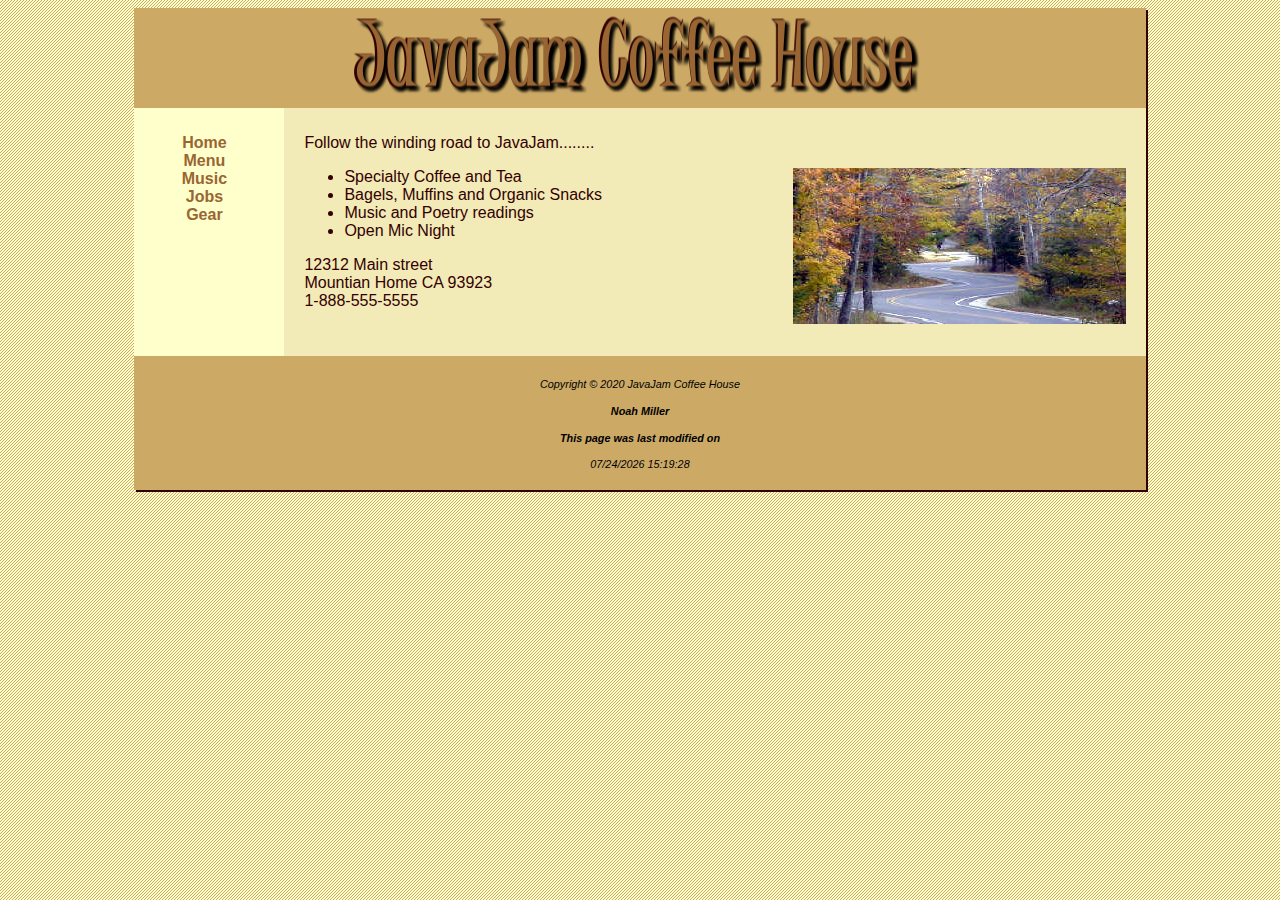
<file: index.html>
<!DOCTYPE html>
<html>

<head>
	<title>JavaJam Coffee House</title>
	<link href="javajam14.css" rel="stylesheet">
	<!--[if lt IE 9]>
	<script scr="http://html5shim.googlecode.com/svn/trunk/html5.js">
	</script>
	<![endif]-->	
	<meta name="viewport" content="width=device-width, initial-scale=1.0">
</head>
<body>
<div id="wrapper">

	



<h1><header>Javajam Coffee House</header></h1>

	<nav>
		<ul>
			<li><a href="index.html">Home</a></li>
			<li><a href="menu14.html">Menu</a></li>
			<li><a href="music14.html">Music</a></li>
			<li><a href="jobs14.html">Jobs</a></li>
			<li><a href="gear14.html">Gear</a></li>
 		</ul>
 	</nav>



<main>

<p>Follow the winding road to JavaJam........</p>
<img src="windingroad.jpg" alt="nature" height="156" width="333" class="floatright">

 
<ul>
	<li>Specialty Coffee and Tea</li>
	<li>Bagels, Muffins and Organic Snacks</li>
	<li>Music and Poetry readings</li>
    <li>Open Mic Night</li>
</ul>


<div>
 <p>12312 Main street <br>
 Mountian Home CA 93923<br>
 <a id ="mobile" href ="tel:1-888-555-5555">1-888-555-5555</a>
 <SPAN id = "desktop">1-888-555-5555</SPAN>
</p>
 </div>


</main>






<footer>
	<small><i>Copyright &copy; 2020 JavaJam Coffee House <br>

<h4>Noah Miller</h4>
	<div>
		<h4>
		This page was last modified on 
		</h4>

			<script type="text/javascript">
			document.write(document.lastModified);

			</script>
		

	</div>

</footer>
</div>

</body>

</html>
</file>
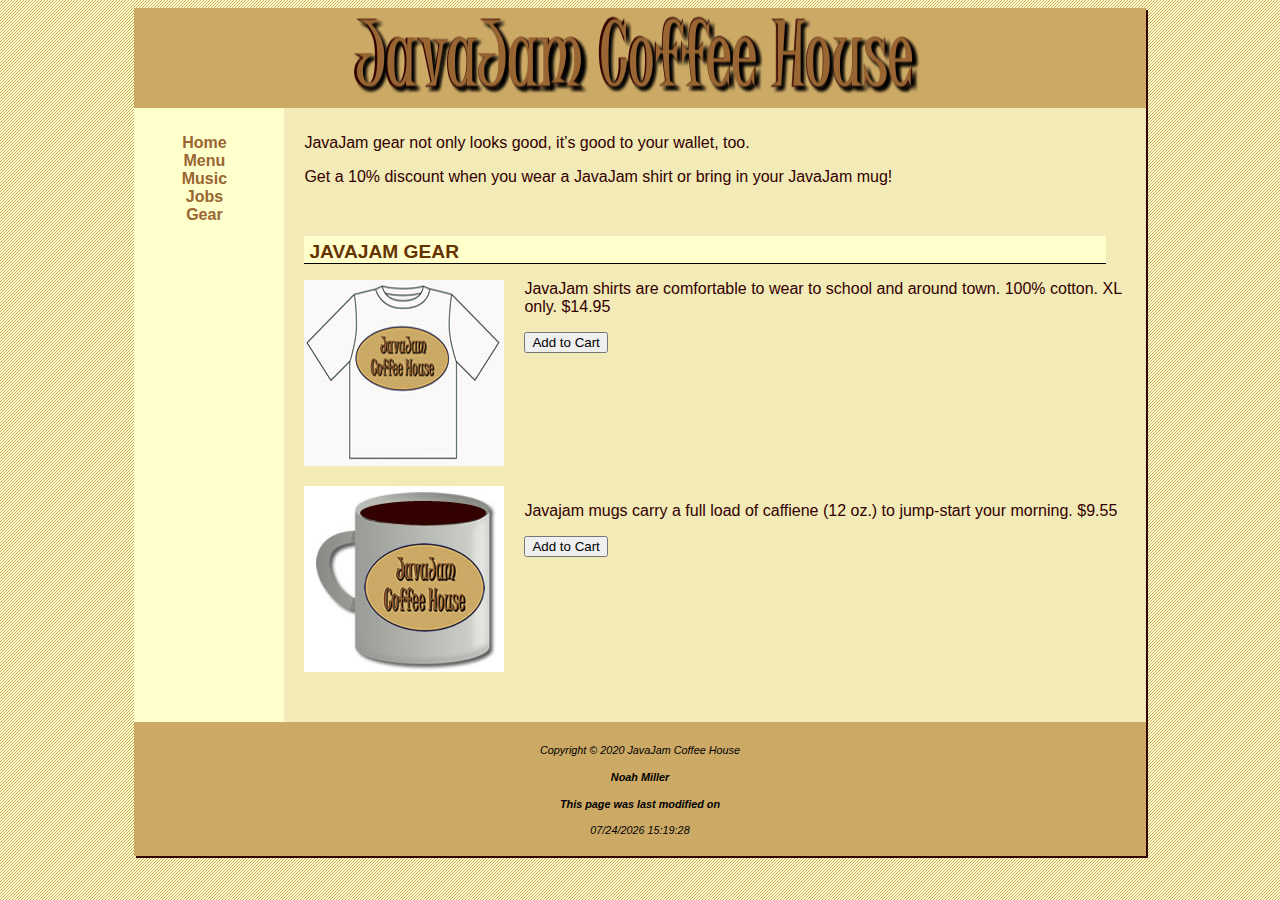
<file: gear14.html>
<!DOCTYPE html>
<html>

<head>
	<title>JavaJam Coffee House</title>
	<link href="javajam14.css" rel="stylesheet">
	<!--[if lt IE 9]>
	<script scr="http://html5shim.googlecode.com/svn/trunk/html5.js">
	</script>
	<![endif]-->	
	<meta name="viewport" content="width=device-width, initial-scale=1.0">
</head>
<body>
<div id="wrapper">

	



<h1><header>Javajam Coffee House</header></h1>

	<nav>
		<ul>
			<li><a href="jj14.html">Home</a></li>
			<li><a href="menu14.html">Menu</a></li>
			<li><a href="music14.html">Music</a></li>
			<li><a href="jobs14.html">Jobs</a></li>
			<li><a href="gear14.html">Gear</a></li>
 		</ul>
 	</nav>



<main>

<p>JavaJam gear not only looks good, it&rsquo;s good to your wallet, too.</p>

<p>Get a 10% discount when you wear a JavaJam shirt or bring in your JavaJam mug!</p>
 
<br>

<h2><strong>JAVAJAM GEAR</strong></h2>


<img src="javashirt.jpg" alt="java shirt" class="floatleft2" >

<p>

JavaJam shirts are comfortable to wear to school and around town. 100% cotton. XL only. $14.95

<form method="post"
	action="http://www.webdevfoundations.net/scripts/cart.asp">
	<input type="hidden" name="desc1" id="desc1" value="JavaJam shirt">
	<input type="hidden" name="cost1" id="cost1" value="14.95">
	<input type="submit" value="Add to Cart">	
</form>

</p>

<br class="clearleft">

<img src="javamug.jpg" alt="java mug" class="floatleft2" >

<p>Javajam mugs carry a full load of caffiene (12 oz.) to jump-start your morning. $9.55

<form method="post"
	action="http://www.webdevfoundations.net/scripts/cart.asp">
	<input type="hidden" name="desc2" id="desc2" value="JavaJam Mug">
	<input type="hidden" name="cost2" id="cost2" value="9.95">
	<input type="submit" value="Add to Cart">	
</form>

</p>

<br class="clearleft">

</main>




<footer>
	<small><i>Copyright &copy; 2020 JavaJam Coffee House <br>

<h4>Noah Miller</h4>
	<div>
		<h4>
		This page was last modified on 
		</h4>

			<script type="text/javascript">
			document.write(document.lastModified);

			</script>
		

	</div>

</footer>
</div>

</body>

</html>
</file>
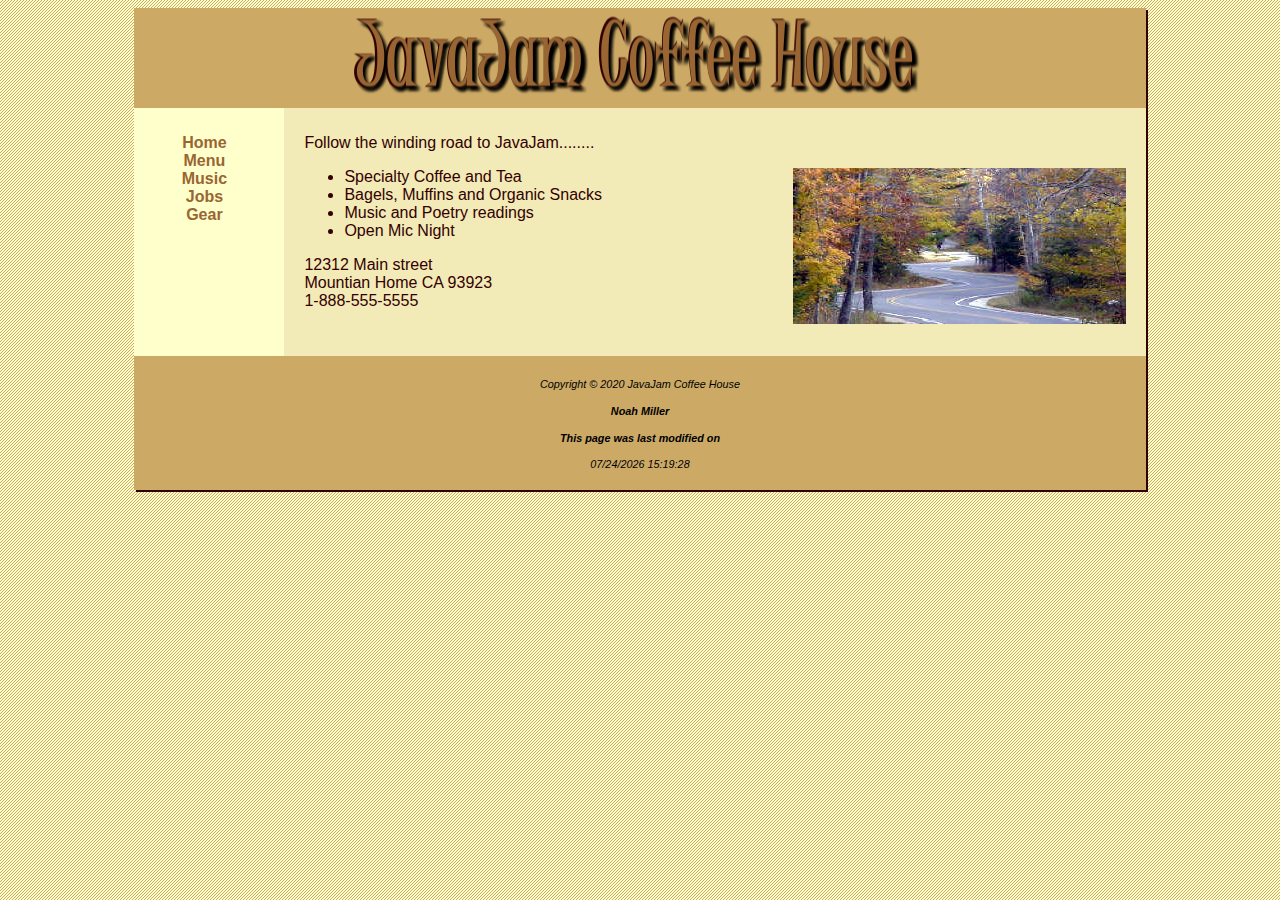
<file: jj14.html>
<!DOCTYPE html>
<html>

<head>
	<title>JavaJam Coffee House</title>
	<link href="javajam14.css" rel="stylesheet">
	<!--[if lt IE 9]>
	<script scr="http://html5shim.googlecode.com/svn/trunk/html5.js">
	</script>
	<![endif]-->	
	<meta name="viewport" content="width=device-width, initial-scale=1.0">
</head>
<body>
<div id="wrapper">

	



<h1><header>Javajam Coffee House</header></h1>

	<nav>
		<ul>
			<li><a href="jj14.html">Home</a></li>
			<li><a href="menu14.html">Menu</a></li>
			<li><a href="music14.html">Music</a></li>
			<li><a href="jobs14.html">Jobs</a></li>
			<li><a href="gear14.html">Gear</a></li>
 		</ul>
 	</nav>



<main>

<p>Follow the winding road to JavaJam........</p>
<img src="windingroad.jpg" alt="nature" height="156" width="333" class="floatright">

 
<ul>
	<li>Specialty Coffee and Tea</li>
	<li>Bagels, Muffins and Organic Snacks</li>
	<li>Music and Poetry readings</li>
    <li>Open Mic Night</li>
</ul>


<div>
 <p>12312 Main street <br>
 Mountian Home CA 93923<br>
 <a id ="mobile" href ="tel:1-888-555-5555">1-888-555-5555</a>
 <SPAN id = "desktop">1-888-555-5555</SPAN>
</p>
 </div>


</main>






<footer>
	<small><i>Copyright &copy; 2020 JavaJam Coffee House <br>

<h4>Noah Miller</h4>
	<div>
		<h4>
		This page was last modified on 
		</h4>

			<script type="text/javascript">
			document.write(document.lastModified);

			</script>
		

	</div>

</footer>
</div>

</body>

</html>
</file>
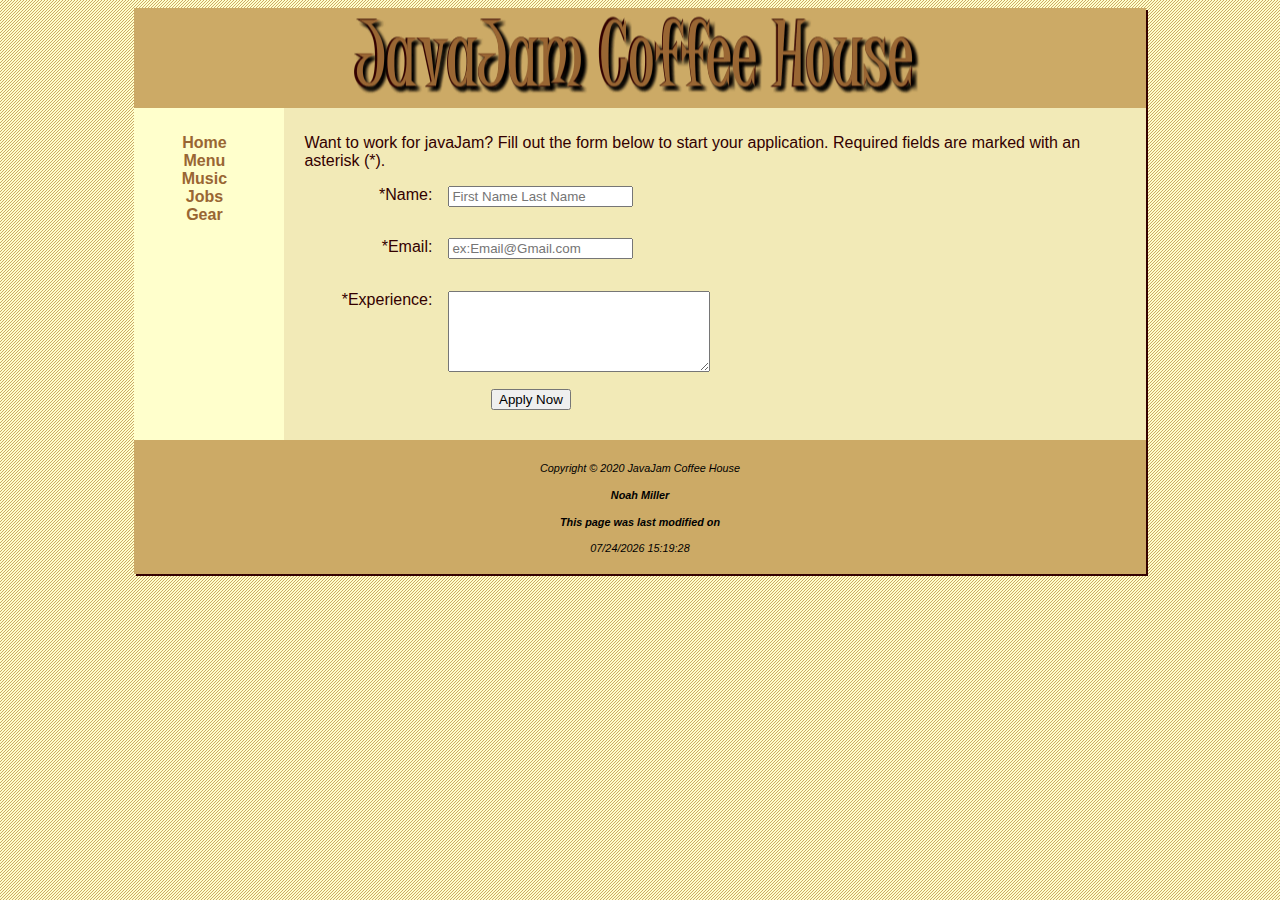
<file: jobs14.html>
<!DOCTYPE html>
<html>

<head>
	<title>JavaJam Coffee House</title>
	<link href="javajam14.css" rel="stylesheet">
	<!--[if lt IE 9]>
	<script scr="http://html5shim.googlecode.com/svn/trunk/html5.js">
	</script>
	<![endif]-->	
	<meta name="viewport" content="width=device-width, initial-scale=1.0">
</head>
<body>
<div id="wrapper">

	



<h1><header>Javajam Coffee House</header></h1>

	<nav>
		<ul>
			<li><a href="jj14.html">Home</a></li>
			<li><a href="menu14.html">Menu</a></li>
			<li><a href="music14.html">Music</a></li>
			<li><a href="jobs14.html">Jobs</a></li>
			<li><a href="gear14.html">Gear</a></li>
 		</ul>
 	</nav>



<main>
<p>Want to work for javaJam? Fill out the form below to start your application. Required fields are marked with an asterisk (*). </p>
<form action="http:webdevbasics.net/scripts/javajam.php." method="post">

	<div>

		<label for="name">*Name: </label>
		<input id="name" name="name" placeholder="First Name Last Name"  required="" >
	</div>

	<br>

	<div>

		<label for="Email">*Email: </label>
		<input type="Email" id="Email" name="Email"  placeholder="ex:Email@Gmail.com" required="">

	</div>
	
	<br>

	<div>

		<label for="Experience">*Experience:  </label>  
 <!--Book rows/cols numbers didn't turn out like book pic these are different numbers-->
		<textarea name="Experience" id="Experience"  rows="5" cols="30" required="">	
        
		</textarea>

	</div>

<div>
	<button type="Submit" id="mysubmit">Apply Now</button>
</div>

</form>





</main>






<footer>
	<small><i>Copyright &copy; 2020 JavaJam Coffee House <br>

<h4>Noah Miller</h4>
	<div>
		<h4>
		This page was last modified on 
		</h4>

			<script type="text/javascript">
			document.write(document.lastModified);

			</script>
		

	</div>

</footer>
</div>

</body>

</html>
</file>
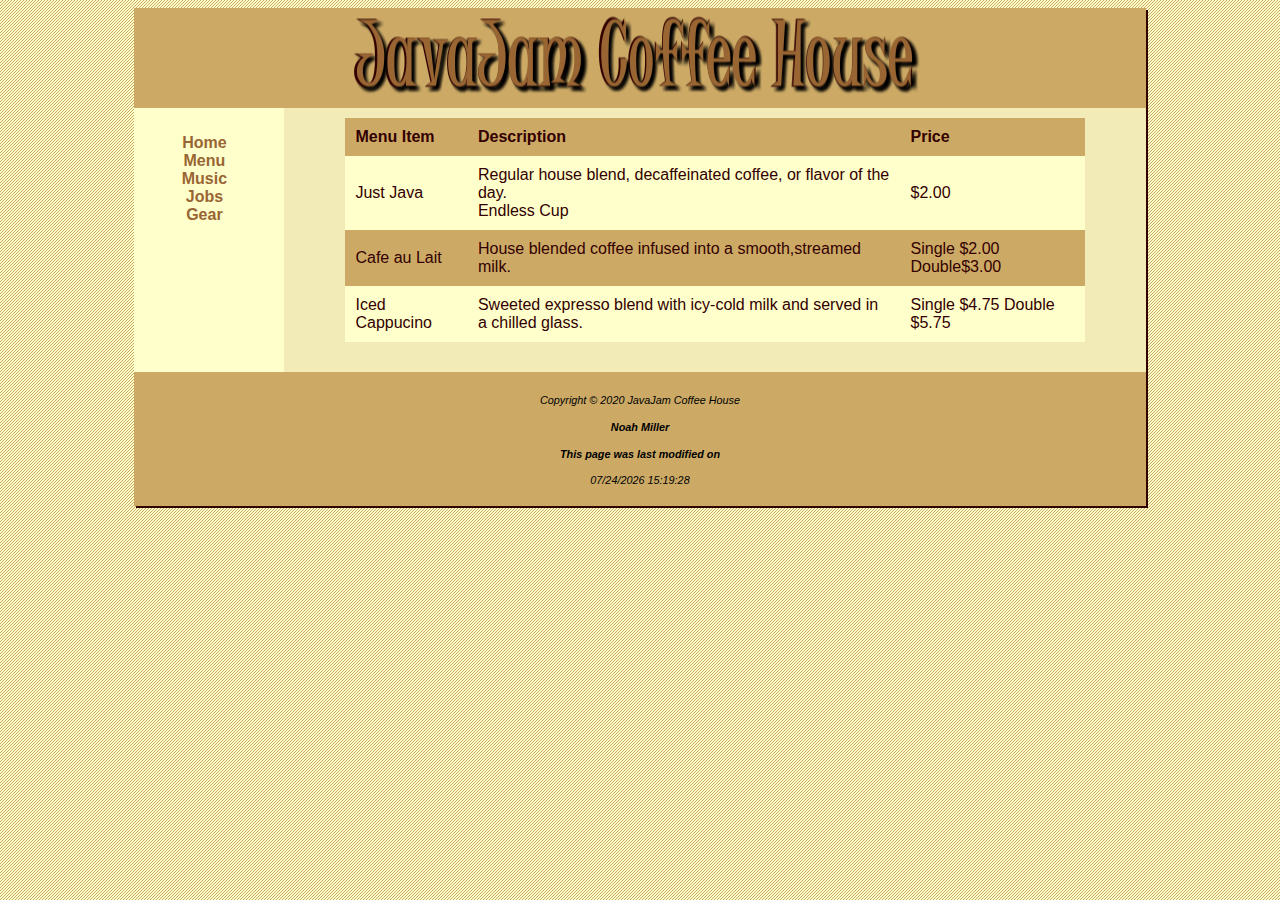
<file: menu14.html>
<!DOCTYPE html>
<html>
<meta name="viewport" content="width=device-width, initial-scale=1.0">
<head>
	<title>JavaJam Coffee House</title>
	<link href="javajam14.css" rel="stylesheet">
	<!--[if lt IE 9]>
	<script scr="http://html5shim.googlecode.com/svn/trunk/html5.js">
	</script>
	<![endif]-->	
</head>
 <div id="wrapper">


<h1><header>Javajam Coffee House</header></h1>

	<nav>
		<ul>
			<li><a href="jj14.html">Home</a></li>
			<li><a href="menu14.html">Menu</a></li>
			<li><a href="music14.html">Music</a></li>
			<li><a href="jobs14.html">Jobs</a></li>
			<li><a href="gear14.html">Gear</a></li>
 		</ul>
 	</nav>

<main>
	<table border="0">
 	<tr>
 		<th>Menu Item</th>
 		<th>Description</th>
 		<th>Price</th>
 	</tr>
 	<tr>
 		<td>Just Java</td>
 		<td>Regular house blend, decaffeinated coffee, or flavor of the day.<br>
 			Endless Cup</td>
 		<td>$2.00</td>

 	</tr>
 	<tr>
 		<td>Cafe au Lait</td>
 		<td>House blended coffee infused into a smooth,streamed milk.</td>
 		<td>Single $2.00<br>Double$3.00</td>
 	</tr>
 	<tr>
 		<td>Iced Cappucino</td>
 		<td>Sweeted expresso blend with icy-cold milk and served in a chilled glass.</td>
 		<td>Single $4.75 Double $5.75</td>
 	</tr>
  </table>



 </main>
<footer>
	<small><i>Copyright &copy; 2020 JavaJam Coffee House <br>

<h4>Noah Miller</h4>
	<div>
		<h4>
		This page was last modified on 
		</h4>

			<script type="text/javascript">
			document.write(document.lastModified);

			</script>
		

	</div>

</footer>
</div>
</html>
</file>
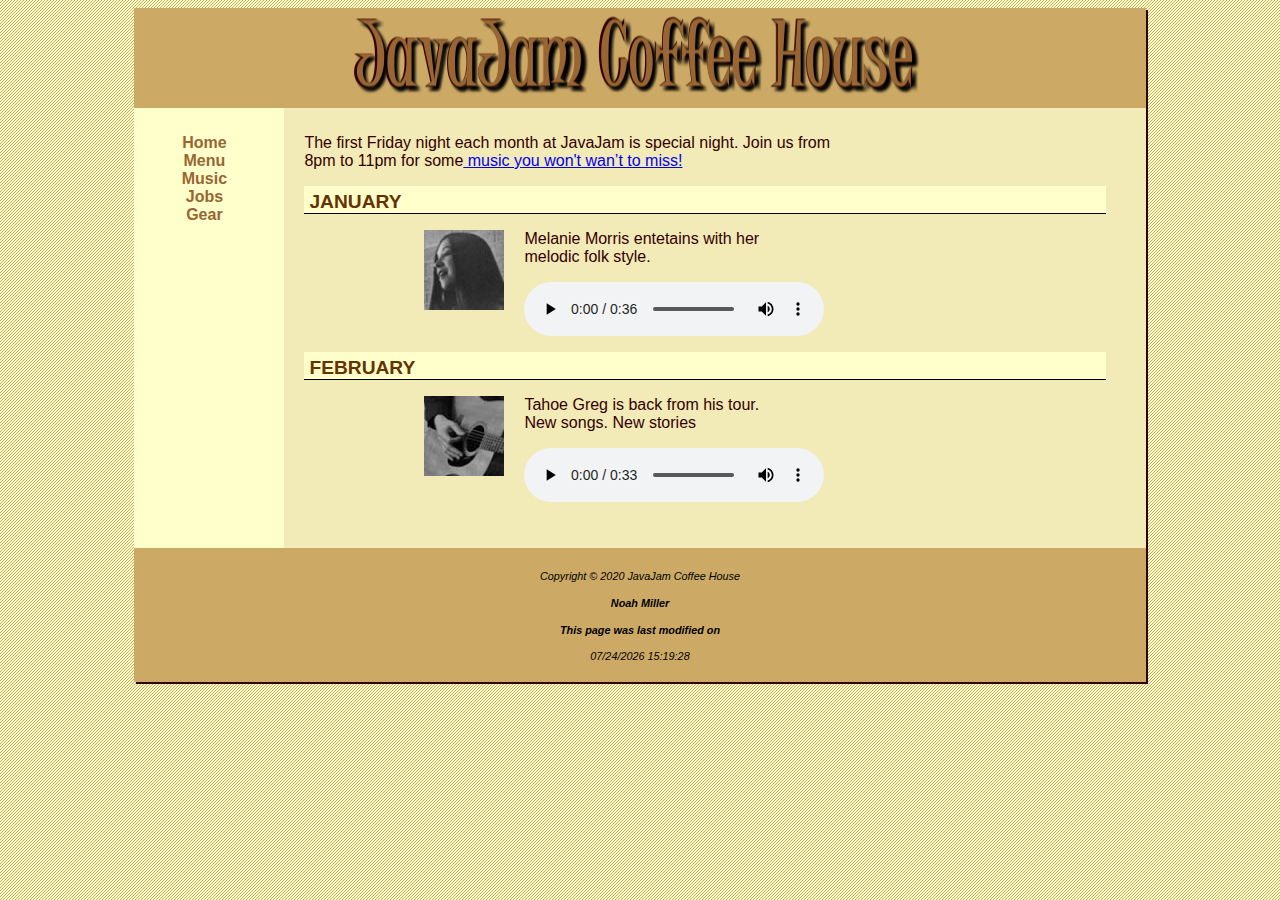
<file: music14.html>
<!DOCTYPE html>
<html>
<meta name="viewport" content="width=device-width, initial-scale=1.0">
<head>
	<title>JavaJam Coffee House</title>
	<link href="javajam14.css" rel="stylesheet">
	<!--[if lt IE 9]>
	<script scr="http://html5shim.googlecode.com/svn/trunk/html5.js">
	</script>
	<![endif]-->	

</head>
<div id="wrapper">
<h1><header>Javajam Coffee House</header></h1>

	<nav>
		<ul>
			<li><a href="jj14.html">Home</a></li>
			<li><a href="menu14.html">Menu</a></li>
			<li><a href="music14.html">Music</a></li>
			<li><a href="jobs14.html">Jobs</a></li>
			<li><a href="gear14.html">Gear</a></li>
 		</ul>
 	</nav>
<main>
<p>The first Friday night each month at JavaJam is special night. Join us from <br>8pm to 11pm for some<a href="#" onmouseover="alert('concerts sell out quickly so act fast!')"> music you won't wan&rsquo;t to miss!</a></p> 

<h2>January</h2>
		<p class ="details"> <a href="melanie.jpg"><img src="melaniethumb.jpg" class="floatleft"  height="80" width="80" ></a> 
	Melanie Morris entetains with her<br>melodic folk style.
	<audio controls="controls">
		<source src="melanie.mp3" type="audio/mp3">
		<source src="melanie.ogg" type="audio/ogg">
		<a href="melanie.mp3">Download</a> (MP3)
	</audio></p>
	
	
<h2>February</h2>
	<p class ="details"> <a href="greg.jpg"><img src="gregthumb.jpg" class="floatleft" height="80" width="80" ></a>
	Tahoe Greg is back from his tour.<br>New songs. New stories
	<audio controls="controls">
		<source src="greg.mp3" type="audio/mp3" >
		<source src="greg.ogg" type="audio/ogg">
		<a href="greg.mp3">Download</a> (MP3)
	</audio></p> 

</main>
<footer>
	<small><i>Copyright &copy; 2020 JavaJam Coffee House <br>

<h4>Noah Miller</h4>
	<div>
		<h4>
		This page was last modified on 
		</h4>

			<script type="text/javascript">
			document.write(document.lastModified);

			</script>
		

	</div>

</footer>
</div>
</html>
</file>
<file: javajam14.css>
header, nav, main, footer {display: block;}
header {
background-image: url(javalogo.gif);
background-repeat: no-repeat;
height: 100px;
background-position:center;

}





body {background-image: url(background.gif);
      background-color: #ffffcc;
      color: #330000;
	font-family:Verdana,Arial,sans-serif;
	
}

h1 {background-color: #ccaa66;
	color: #000000;
	margin: 0px ;
	text-indent: 100%;
	white-space: nowrap;
	overflow: hidden;
	text-align: center; /*!from book*/


}

h2 {
	text-transform: uppercase;
	background-color: #ffffcc;
	color: #663300;
	font-size: 1.2em;
	border-bottom: 1px solid #000000;
	padding: 5px 0 0 5px;
	margin-right: 20px;
	clear: left;
}
/*from book */
#mobile {display: none;}

#desktop {display: inline;}

#wrapper {width:80%;
	margin-right: auto;	
	margin-left: auto;
    background-color: #ffffcc;
    min-width: 700px;
    max-width: 1024px;
    box-shadow: 2px 2px;
}
.details { padding-left: 20px;
          padding-right: 20px;
          overflow: auto;
      }

.floatright {
	float: right;
	padding-left: 20px;
      }

.floatleft {

	float: left;
	padding-right: 20px;
	padding-bottom: 20px;
	padding-left: 100px;
}
.floatleft2 {
	float: left;
	padding-bottom: 20px;
	padding-right: 20px;
}
.clearleft { clear: left; margin: 1em; }

label {

	float: left;
	text-align: right;
	width: 8em;
	padding-right:1em; /*change if to far */
}

input {

	display: block;
	margin-bottom: 1em;
}


#mysubmit {
	margin-top: 1em;
	margin-left: 14em;
}



img {border: 0px;

}

nav {float: left;
	text-align: center;
	padding-top:10px;
	width: 100px;
	font-weight: bold;
}

nav a{
	padding-bottom: 15px;
	text-decoration: none;

}

nav a:link {color: #996633;}
nav a:visited{color: #ccaa66;}
nav a:hover {color: #330000;}

nav ul{ list-style-type: none; }




footer {background-color: #ccaa66;
	color: #000000;
	font-size: small;
	text-align: center;
	font-style: italic;
	padding-top: 20px;
	padding-bottom: 20px;
	clear: both; 
}
footer a:link {color: #ffffcc;}
footer a:visited{color: #f2eab7;}
footer a:hover {color: #330000;}


main {
	padding-top: 10px;
	padding-bottom:30px;
	padding-left: 20px;
	padding-right: 20px;
	margin-left: 150px;
	background-color:#f2eab7;
	text-decoration-color: #000000;
	overflow: auto;
	text-align: left;
	
	
}

table {

	float: center;
	width: 90%;
	border-spacing: 0 ;
	background-color: #ffffcc;
	margin-left: auto;
	margin-right: auto;
}



tr:nth-of-type(odd) {

	background-color: #ccaa66;
}


th {
	padding: 10px;
}




td {
	padding: 10px;

}

audio  {

	display: block;
	margin-top: 1em;

}



@media only screen and (max-width: 1024px) {

	header {
	background-image: url(javalogomobile.gif);
	background-repeat: no-repeat;
	height: 80px;
	background-position: center;
	}

	body {
	margin: 0;
	background-image:  none;
	}


	nav {
		float: none;
		width: auto;
		padding-top: 0;
		margin-top: 0;
	}


	nav li {display: inline-block;

		}


	nav a {
		padding: 1em;
		font-size: 1.3em;
		width: 8em;
		font-weight: bold;
		border-style: none;

	}

	nav ul{ 
		padding: 0;
		margin: 0;	


	 }


	main {
		padding: 2em;
		margin: 0;
		font-size: 90%;

	}

	#wrapper {
	width: auto;
	min-width: 0;
	margin: 0;
	box-shadow: none;
	}



}

@media only screen and (max-width: 768px) {

	nav a {
		display: block;
		padding: 0.2em;
		width:auto;
		border-bottom: 1px;
		border-color: #330000; /*!might be wrong*/
	}

	nav li {display: block;}

	h2 {
		padding-top: 0.5em;
		padding-right: 0;
		padding-bottom: 0;
		padding-left: 0.5em;
		margin-right: 0.5em;

	}

	.details {

		padding-left: 0;
		padding-right: 0;
	}
	.floatright {display: none;}

	.floatleft { 

		padding-right: 0.5em;
		padding-left: 0.5em;
	 }

	 #mobile {display: inline;}
	 #desktop {display: none;}
}
</file>
